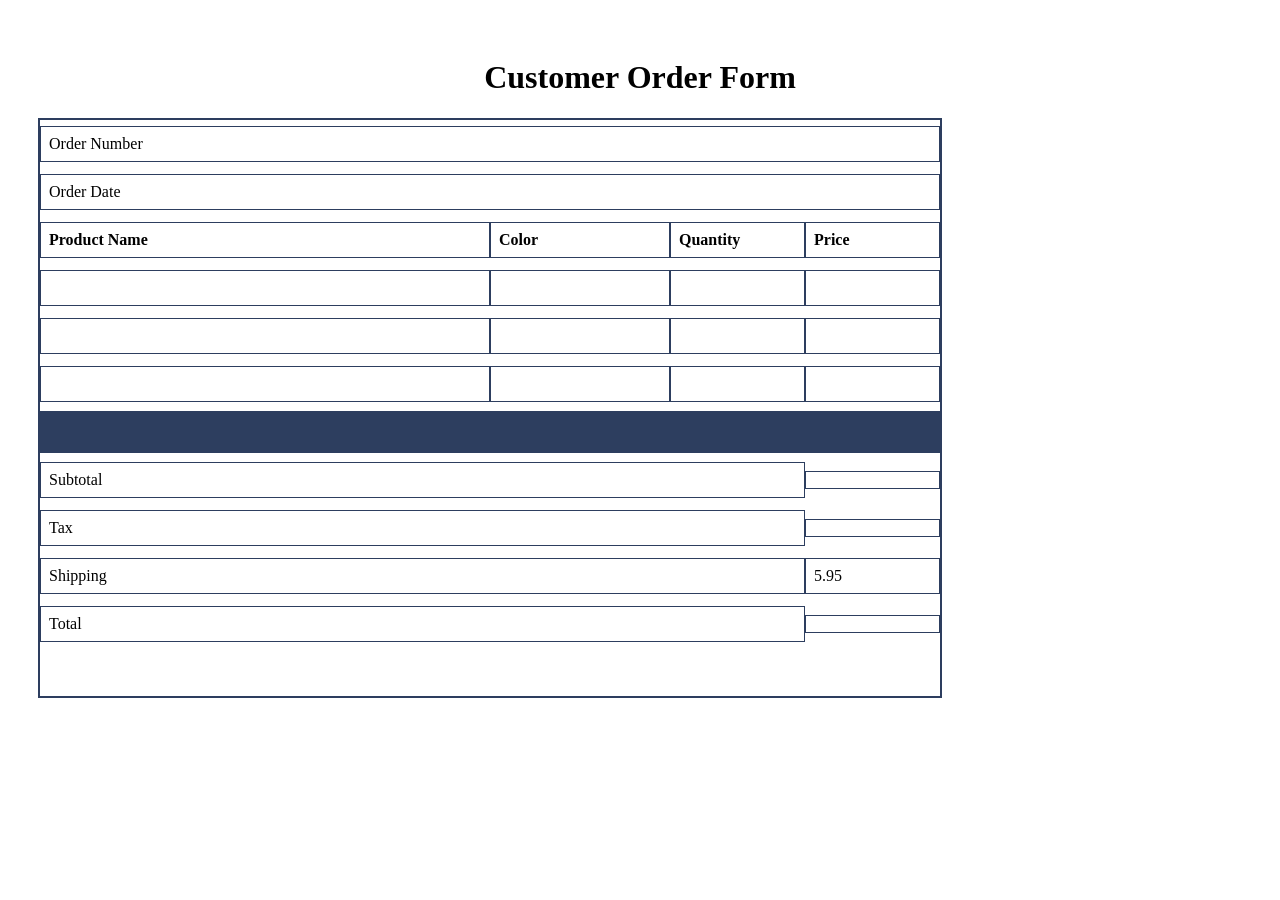
<file: invoiceForm.html>
<!DOCTYPE html>
<html>
  <head>
    <title>Invoice Form</title>
    <style>
      body{
        font-family: serif;
        padding: 30px;
      }

      h1{
        text-align: center;
      }

      .form-container{
        display: grid;
        grid-template-columns: 50% 20% 15% 15%;

        grid-template-rows:
        3em
        3em
        3em
        3em
        3em
        3em
        3em
        3em
        3em
        3em
        3em
        3em;

        align-items: center;

        border: 2px solid #2d3e5f;
        border:

        width: 75%; 
        max-width: 900px; 
        min-width: 400px;
      }

      .form-container div{
        border: 1px solid #2d3e5f;
        padding: 8px;
      }

      .order-number{
        grid-column: 1 / 5;
      }

      .order-date{
        grid-column: 1 / 5;
      }

      .header{
        font-weight: bold;
      }

      .divider{
        grid-column: 1 / 5;
        background: #2d3e5f;
        height: 1.5em;
      }

      .label{
        grid-column: 1 / 4;
      }
    </style>
  </head>
  <body>
    <h1>Customer Order Form</h1>

    <div class="form-container">
      <div class="order-number">Order Number</div>
      <div class="order-date">Order Date</div>

      <div class="header">Product Name</div>
      <div class="header">Color</div>
      <div class="header">Quantity</div>
      <div class="header">Price</div>
      <div>&nbsp;</div><div>&nbsp;</div><div>&nbsp;</div><div>&nbsp;</div>
      <div>&nbsp;</div><div>&nbsp;</div><div>&nbsp;</div><div>&nbsp;</div>
      <div>&nbsp;</div><div>&nbsp;</div><div>&nbsp;</div><div>&nbsp;</div>

      <div class="divider"></div>

      <div class="label">Subtotal</div>
      <div></div>

      <div class="label">Tax</div>
      <div></div>

      <div class="label">Shipping</div>
      <div>5.95</div>

      <div class="label">Total</div>
      <div></div>
    </div>
  </body>
</html>
</file>
